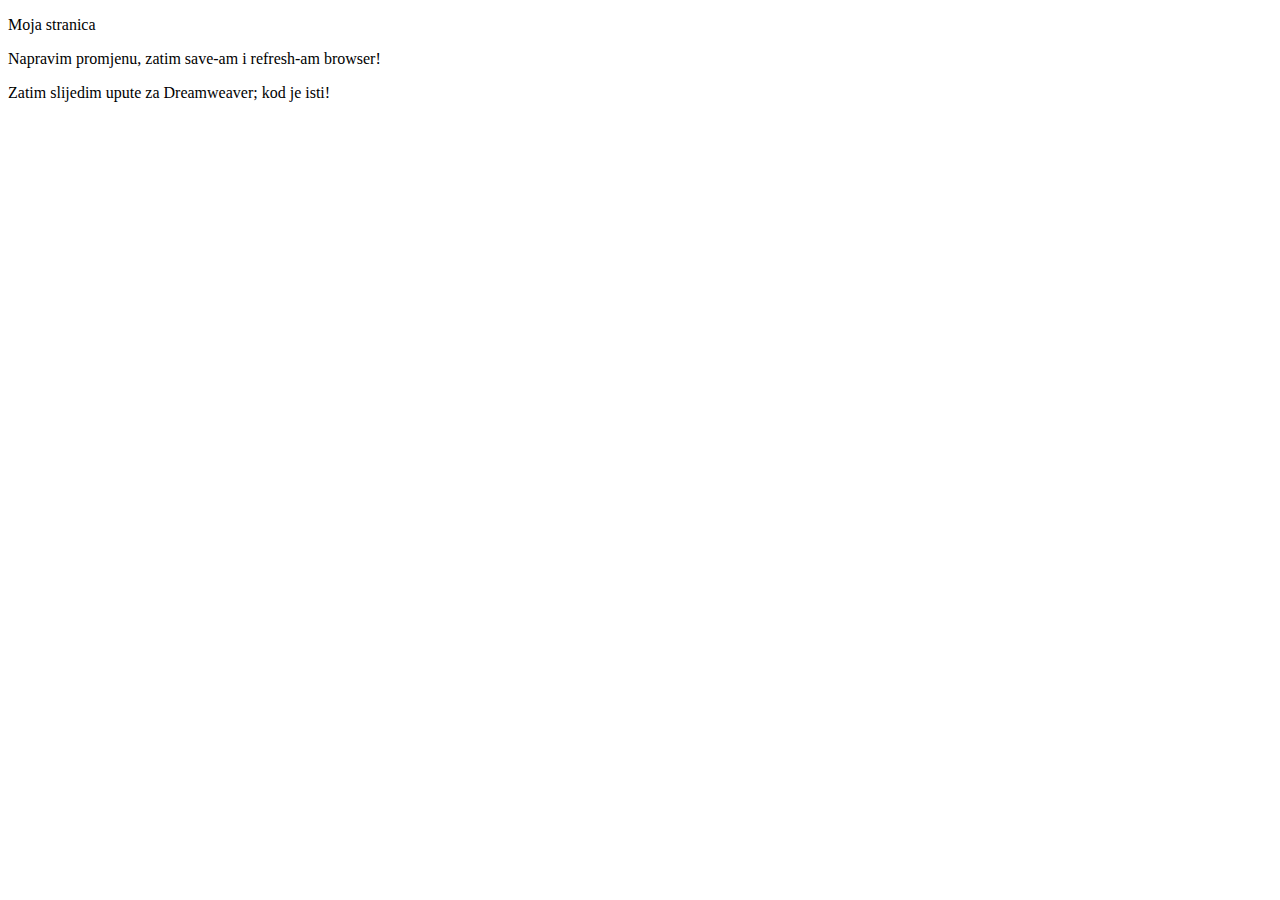
<file: index.html>
<!DOCTYPE html>
<html lang="en" dir="ltr">
  <head>
    <meta charset="utf-8">
    <title>Marina Semren</title>
  </head>
  <body>
    <p>Moja stranica</p>
    <p>Napravim promjenu, zatim save-am i refresh-am browser!</p>
    <p>Zatim slijedim upute za Dreamweaver; kod je isti!</p>
  </body>
</html>
</file>
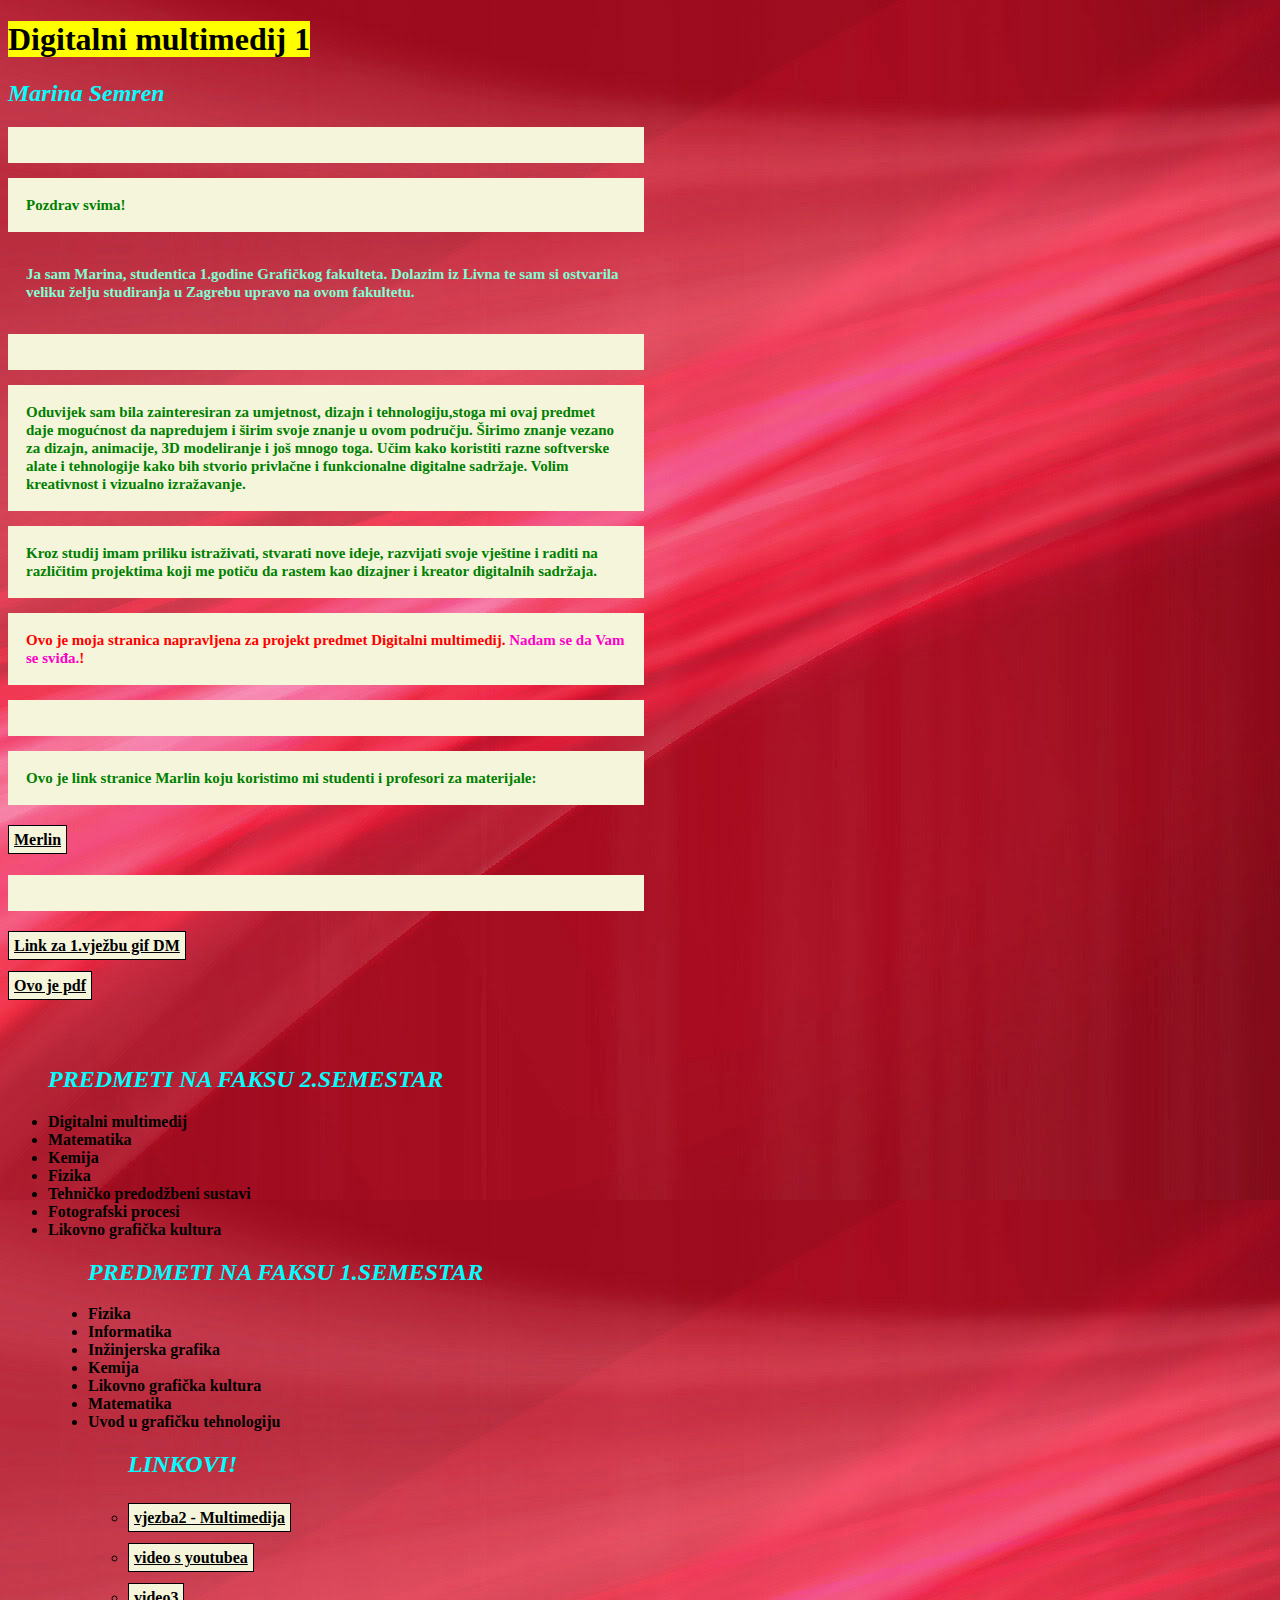
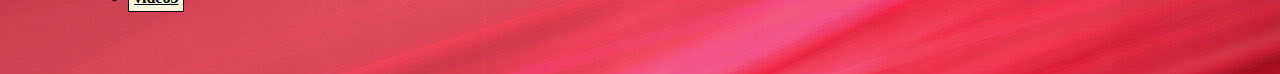
<file: moj_HTML.html>
<!DOCTYPE html>
<html lang="en" dir="ltr">
  <head>
    <meta charset="utf-8">
    <title>Moj html dokument</title>
    <link rel="stylesheet" href= "vjezba3.css"/>
  </head>
  <body class="pozadina">
<h1> <mark>Digitalni multimedij 1</mark> </h1>
<h2> <i>Marina Semren</i> </h2>
</p>
<p><b>Pozdrav svima!<b></p>
<p class="paragraf_2" > Ja sam Marina, studentica 1.godine Grafičkog fakulteta. Dolazim iz Livna te sam si ostvarila veliku želju studiranja u Zagrebu upravo na ovom fakultetu.</p>

</p>
<p>Oduvijek sam bila zainteresiran za umjetnost, dizajn i tehnologiju,stoga mi ovaj predmet daje mogućnost da napredujem i širim svoje znanje u ovom području.
Širimo znanje vezano za dizajn, animacije, 3D modeliranje i još mnogo toga. Učim kako koristiti razne softverske alate i tehnologije kako bih stvorio privlačne i funkcionalne digitalne sadržaje.
Volim kreativnost i vizualno izražavanje.</p>
<p>Kroz studij imam priliku istraživati, stvarati nove ideje, razvijati svoje vještine i raditi na različitim projektima koji me potiču da rastem kao dizajner i kreator digitalnih sadržaja.</p>

<p style="color:red;"> Ovo je moja stranica napravljena za projekt predmet Digitalni multimedij. <span ">Nadam se da Vam se sviđa.</span>! </p>

</p>
<p>Ovo je link stranice Marlin koju koristimo mi studenti i profesori za materijale:</p>
<a href="https://moodle.srce.hr/2022-2023/?lang=en">Merlin</a>

</p>
<a href="vježba1.html">Link za 1.vježbu gif DM</a> <br/>
<a href="dokumenti/SLIKA I VIDEO.pdf">Ovo je pdf</a> <br/>

<div class="novi_blok">

<h2> <i>PREDMETI NA FAKSU 2.SEMESTAR</i> </h2>
  <li>Digitalni multimedij</li>
  <li>Matematika</li>
  <li>Kemija</li>
  <li>Fizika</li>
  <li>Tehničko predodžbeni sustavi</li>
  <li>Fotografski procesi</li>
  <li>Likovno grafička kultura</li>
</ol>
<ul>

<h2> <i>PREDMETI NA FAKSU 1.SEMESTAR</i> </h2>
 <li>Fizika</li>
 <li>Informatika</li>
 <li>Inžinjerska grafika</li>
 <li>Kemija</li>
 <li>Likovno grafička kultura</li>
 <li>Matematika</li>
 <li>Uvod u grafičku tehnologiju</li>
</ol>
<ul>

  <h2> <i>LINKOVI!</i> </h2>
  <nav>
    <li> <a href="vjezba2.html">vjezba2 - Multimedija</a> </li>
    <li> <a href="https://www.youtube.com/watch?v=IUN664s7N-c">video s youtubea</a> </li>
    <li> <a href="dokumenti/videosyt.mp4">video3</a> </li>
      <nav>
        <ul>




</html>
</file>
<file: vjezba3.css>
@charset "UTF-8";
/* CSS Document */
p {
  color: green;
  font-family: cursive;
  font-size: 15px;
  line-height: 18px;
  width: 600px;
  background-color: beige;
  padding: 18px;
}

.paragraf_2 {color:aquamarine ;background-color: rgba(255, 0, 245, 0)}
.novi_blok{
  background-color:  rgba(255, 0 ,245, 0,5);
  padding:20px;
  margin:20px;
  width: 50%
}
h2 {
  font-family:inherit;
  color: aqua;
}

span {color:rgb(255, 0, 200);}
.pozadina{
  background-image: url("slike/pozadina1.jpeg");
  background-color: beige;
}
.drugapozadina {
  background-color: orange;
}

a {
  color: black;
  background-color: beige;
  padding: 5px;
  line-height: 40px;
  border: 1px solid #000000;
}

a:hover{
  background-color: blue;
}

img {
  height: 250px;
}
</file>
